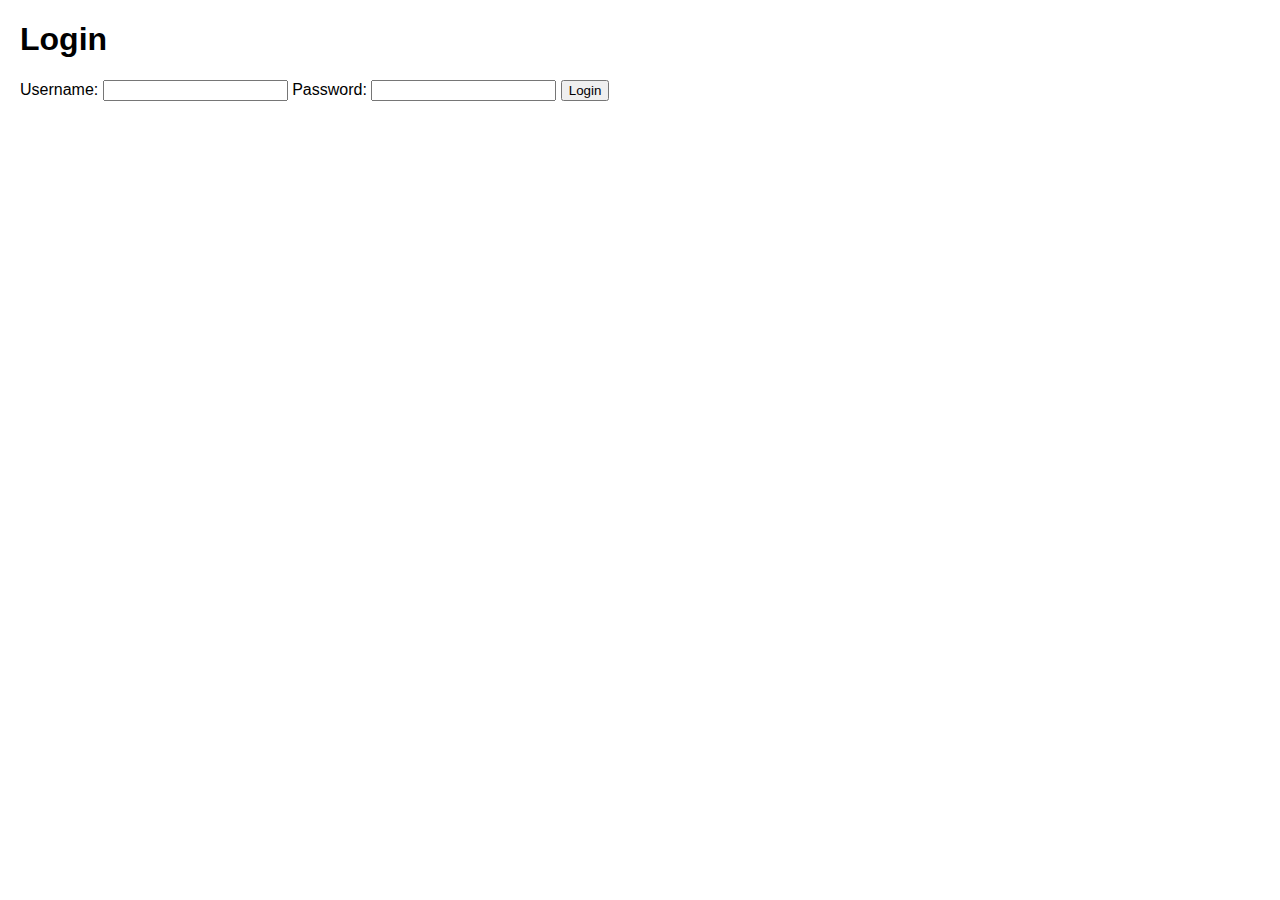
<file: index.html>
<!DOCTYPE html>
<html>
<head>
    <title>Login</title>
    <link rel="stylesheet" href="style.css">
</head>
<body>
    <h1>Login</h1>
    <label for="username">Username:</label>
    <input type="text" id="username" name="username">
    <label for="password">Password:</label>
    <input type="password" id="password" name="password">
    <button onclick="login()">Login</button>
    <div id="login-error" style="color: red; margin-top: 10px; display: none;"></div>
    <script src="script.js"></script>
</body>
</html>
</file>
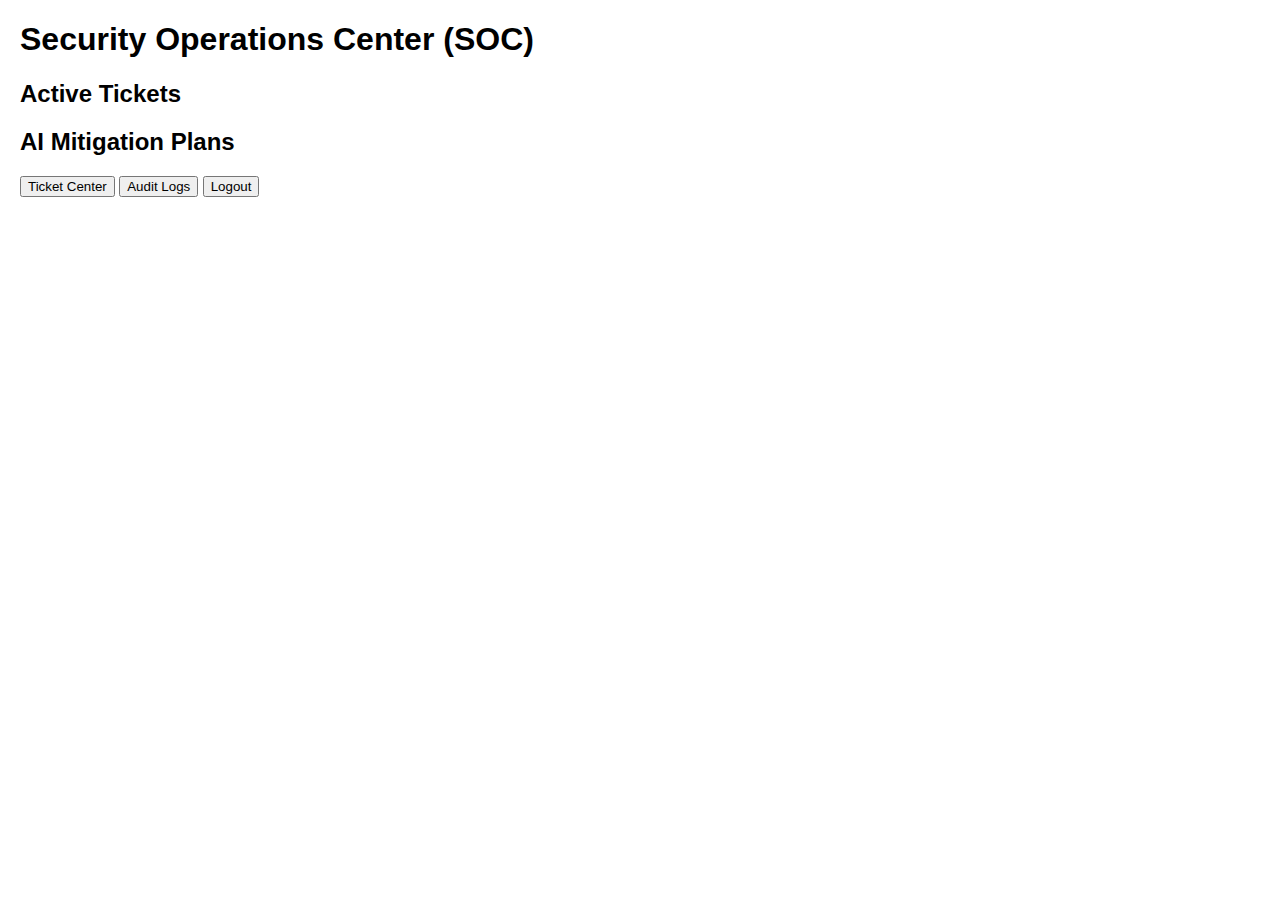
<file: soc.html>
<!DOCTYPE html>
<html>
<head>
    <title>Security Operations Center (SOC)</title>
    <link rel="stylesheet" href="style.css">
</head>
<body>
    <h1>Security Operations Center (SOC)</h1>
    <h2>Active Tickets</h2>
    <ul id="ticket-list">
    </ul>
    <h2>AI Mitigation Plans</h2>
    <div id="mitigation-plans">
    </div>
    <div class="page-navigation">
        <button onclick="showPage('ticket-center-page')">Ticket Center</button>
        <button onclick="showPage('audit-page')">Audit Logs</button>
        <button onclick="logout()">Logout</button>
    </div>
    <script src="script.js"></script>
</body>
</html>
</file>
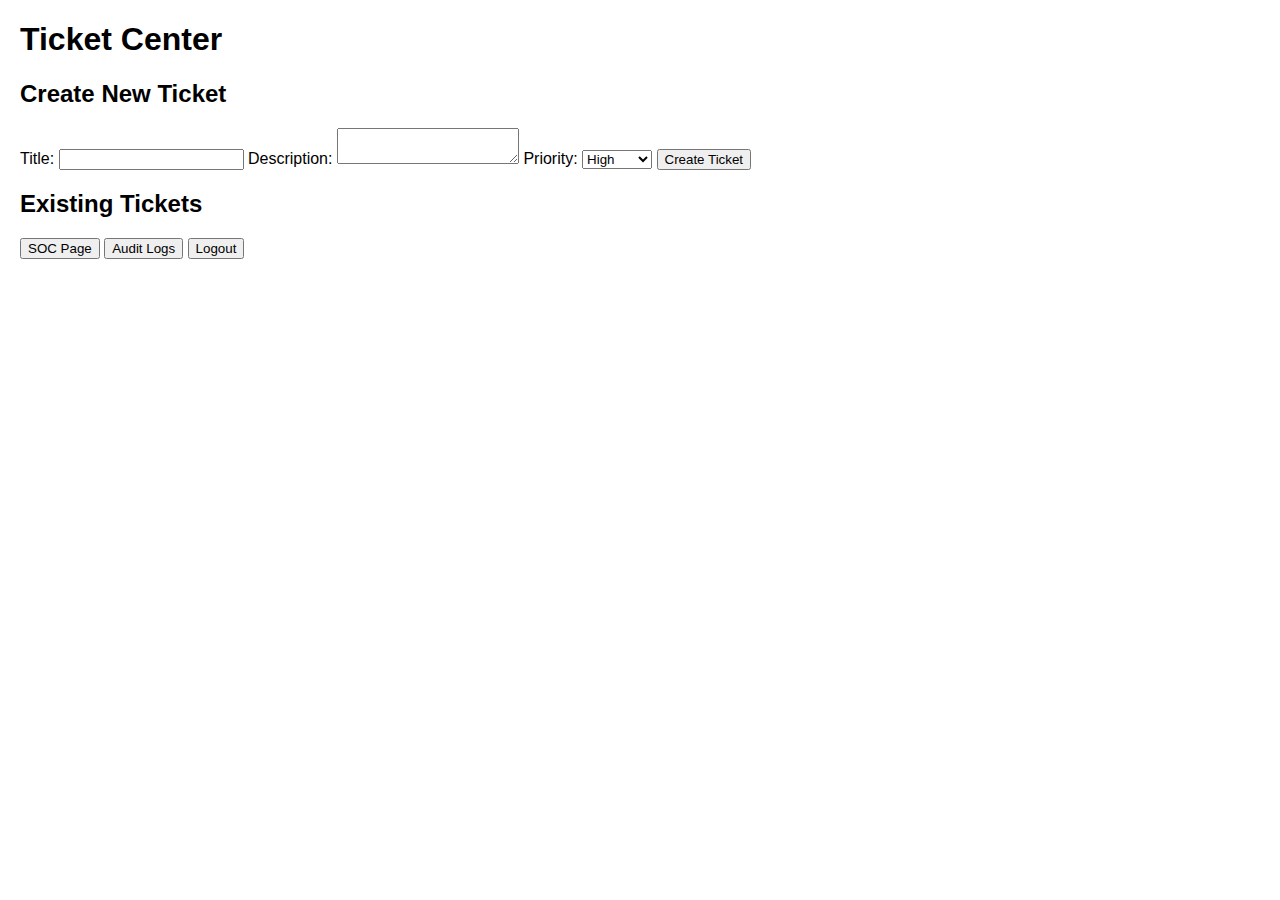
<file: ticket-center.html>
<!DOCTYPE html>
<html>
<head>
    <title>Ticket Center</title>
    <link rel="stylesheet" href="style.css">
</head>
<body>
    <h1>Ticket Center</h1>
    <div id="new-ticket-form">
        <h2>Create New Ticket</h2>
        <label for="ticket-title">Title:</label>
        <input type="text" id="ticket-title" required>
        <label for="ticket-description">Description:</label>
        <textarea id="ticket-description" required></textarea>
        <label for="ticket-priority">Priority:</label>
        <select id="ticket-priority">
            <option value="high">High</option>
            <option value="medium">Medium</option>
            <option value="low">Low</option>
        </select>
        <button onclick="createTicket()">Create Ticket</button>
    </div>
    <div id="existing-tickets">
        <h2>Existing Tickets</h2>
        <ul id="existing-ticket-list">
        </ul>
    </div>
    <div class="page-navigation">
        <button onclick="showPage('soc-page')">SOC Page</button>
        <button onclick="showPage('audit-page')">Audit Logs</button>
         <button onclick="logout()">Logout</button>
    </div>
    <script src="script.js"></script>
</body>
</html>
</file>
<file: style.css>
body {
    font-family: sans-serif;
    margin: 20px;
}
.page {
    display: none;
    margin-top: 20px;
}
#login-page {
    display: block;
}
/* Add more CSS styles here */
</file>
